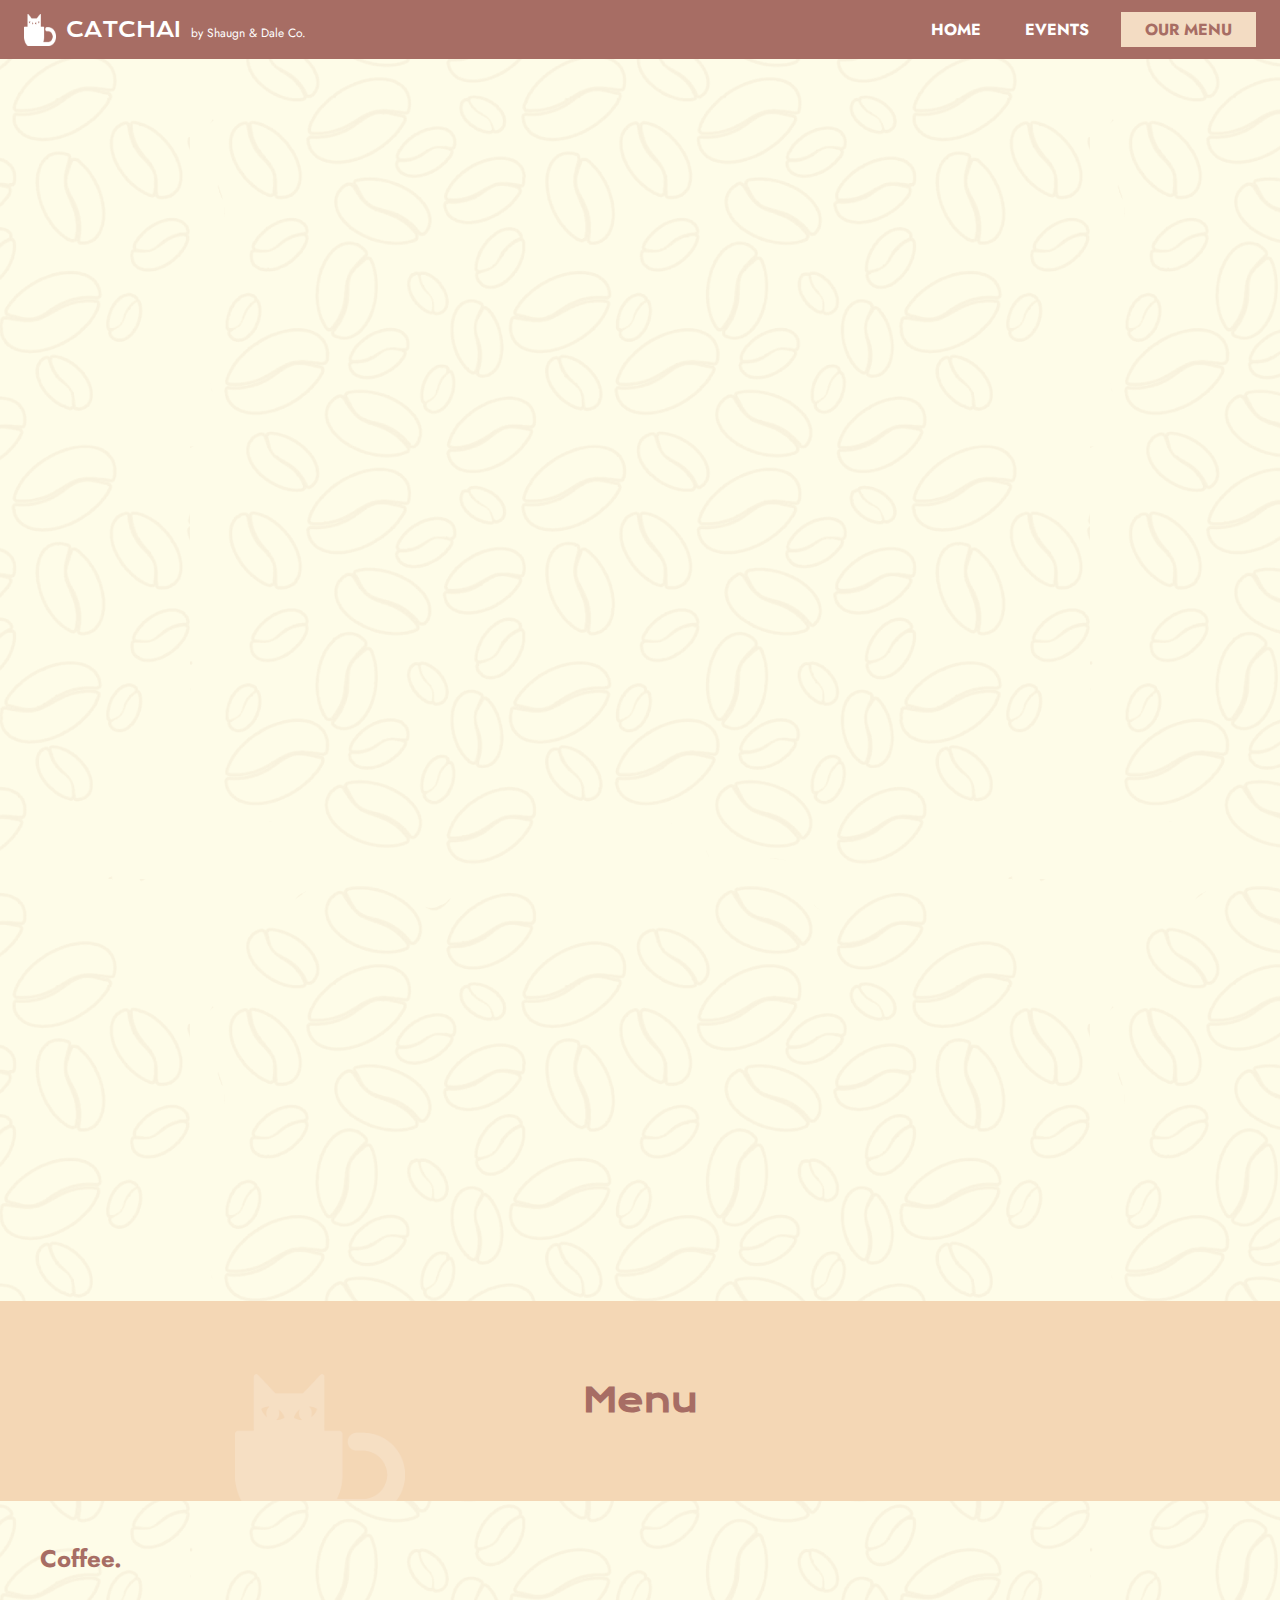
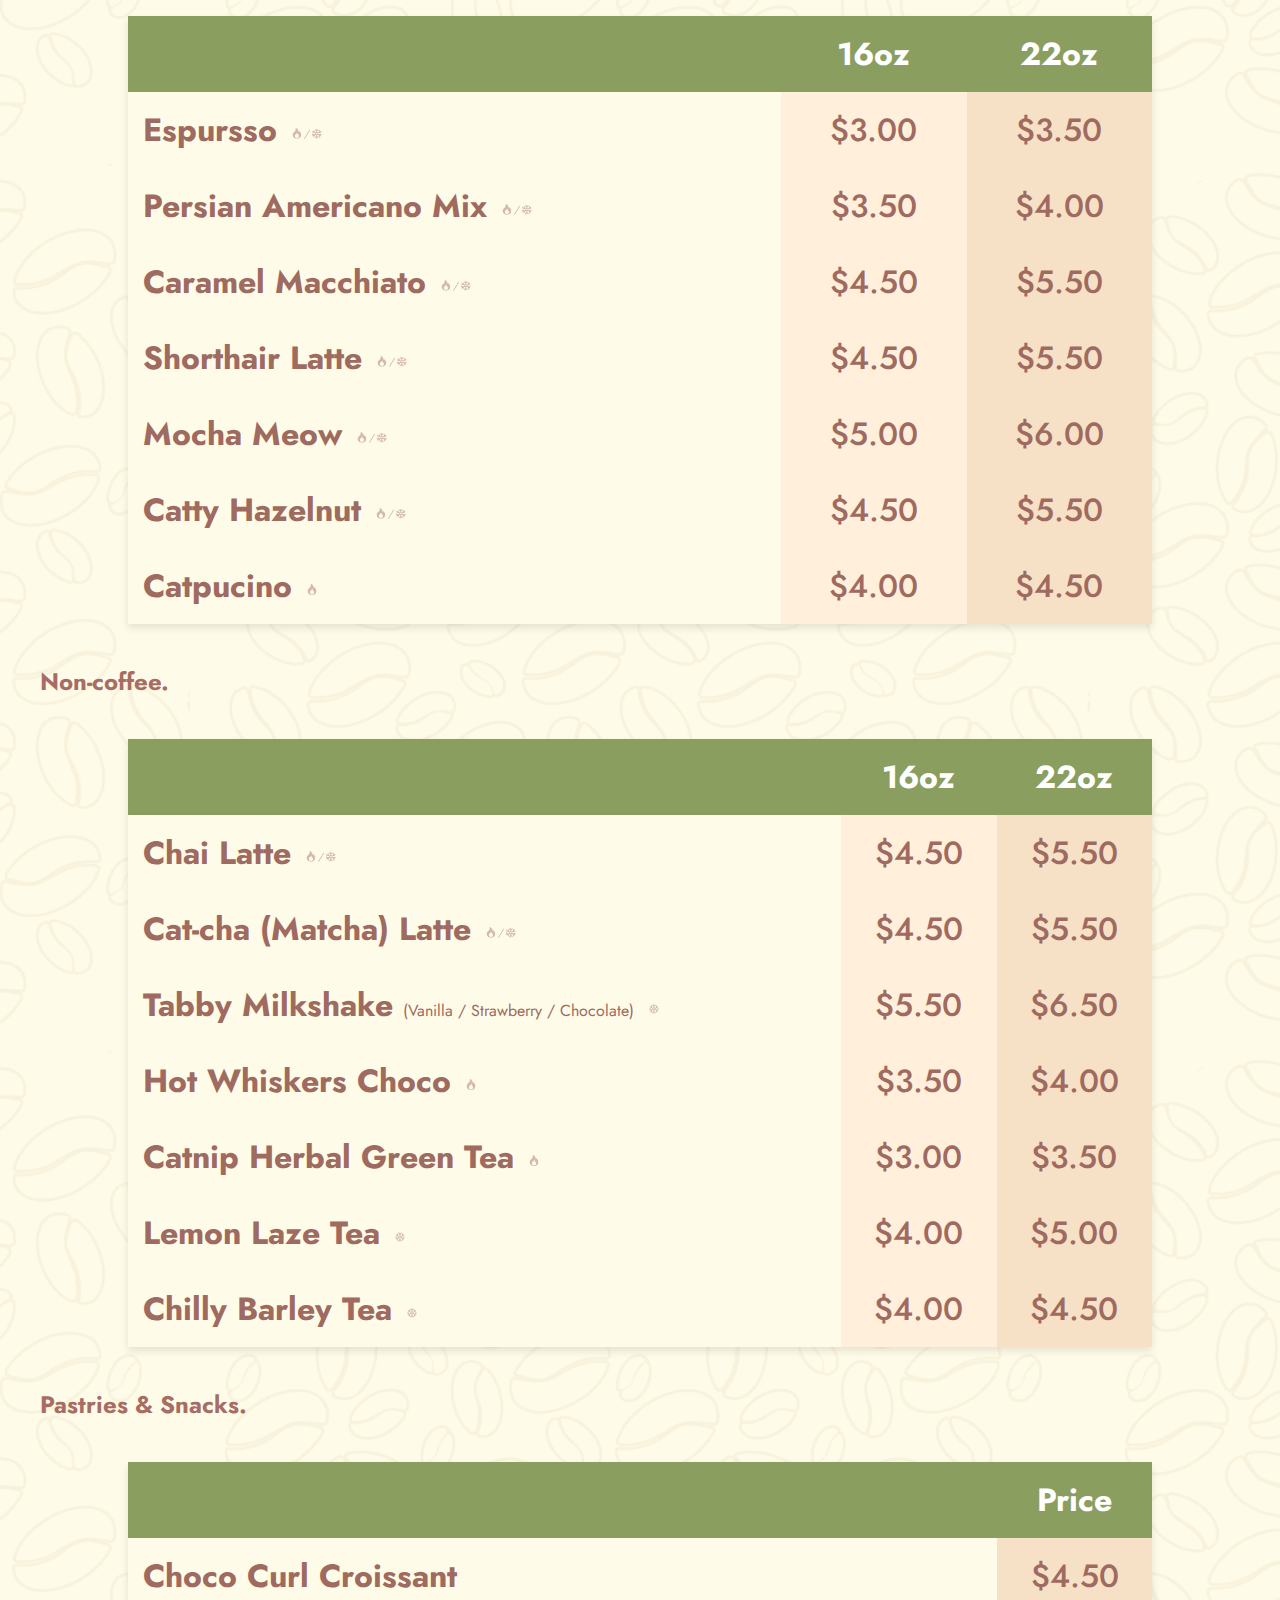
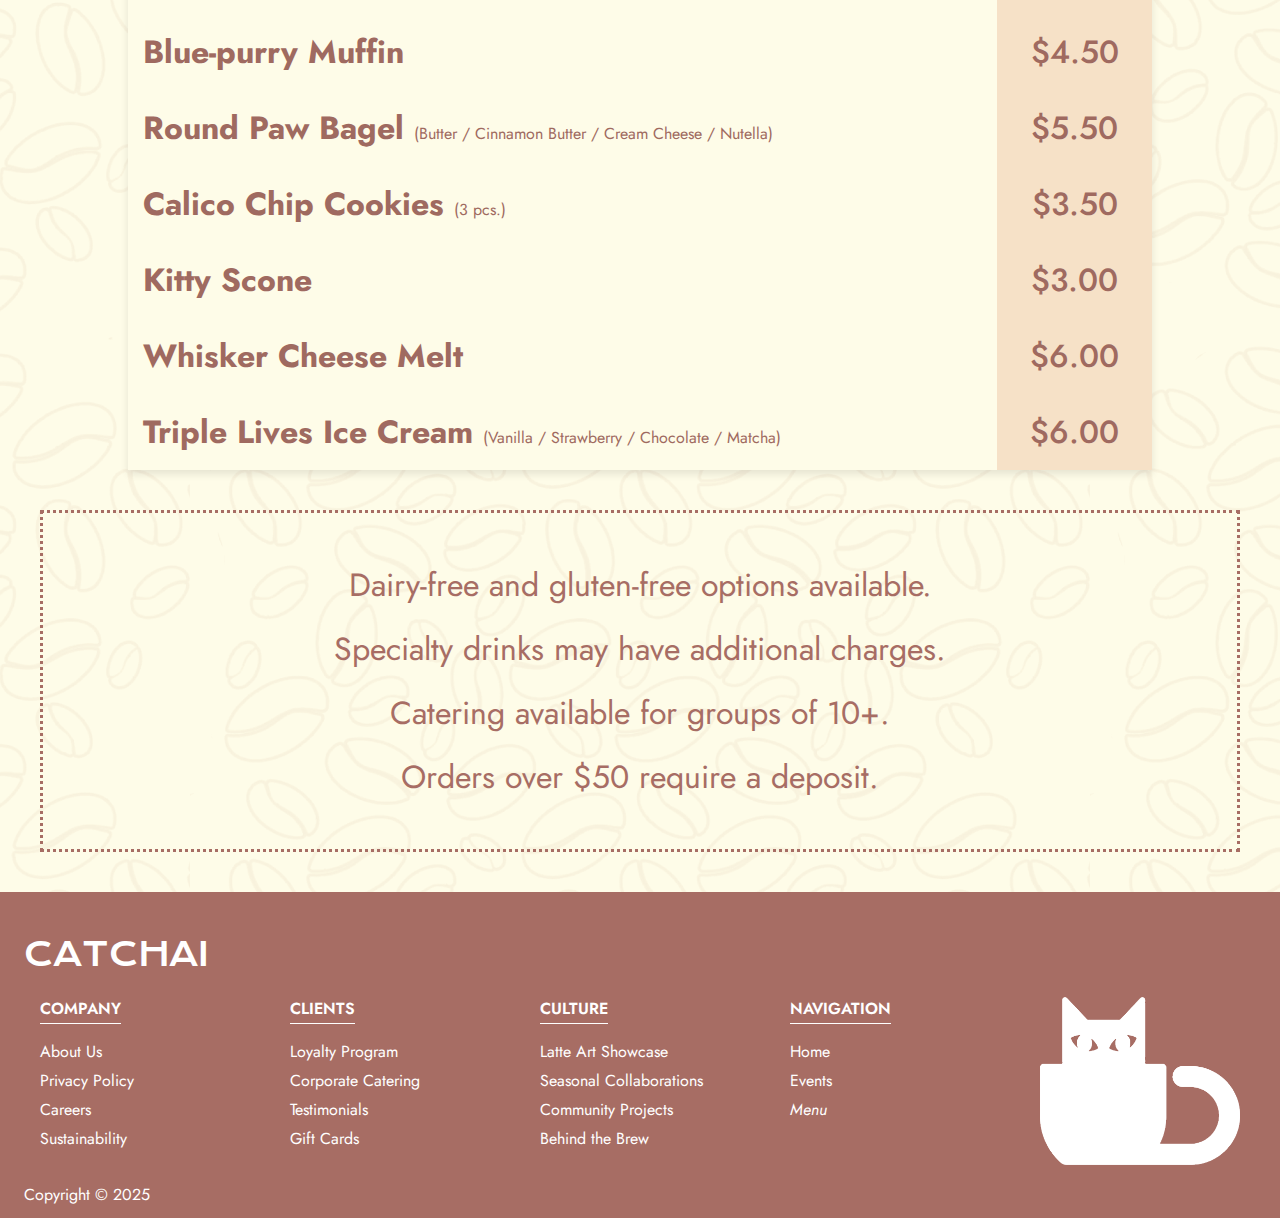
<file: menu.html>
<!DOCTYPE html>
<html lang="en">
  <head>
    <meta charset="UTF-8" />
    <title>Catchai Café Menu</title>
    <link rel="stylesheet" href="styles.css" />
    <link rel="stylesheet" href="tablestylemenu.css" />
    <link rel="stylesheet" href="anims.css" />
    <link
      href="https://fonts.googleapis.com/css2?family=Krona+One&display=swap"
      rel="stylesheet"
    />
    <link
      href="https://fonts.googleapis.com/css2?family=Jost:wght@300;400;500;600;700&display=swap"
      rel="stylesheet"
    />
  </head>

  <body>
    <header class="sticky-header">
      <div class="logo">
        <img src="img\catchailogo.png" alt="Catchai Logo" class="logo-img" />
        <span class="brand-name"><strong>CATCHAI</strong></span>
        <span class="brand-own">by Shaugn & Dale Co. </span>
      </div>
      <nav class="navbar">
        <a href="index.html" class="button">HOME</a>
        <a href="events.html" class="button">EVENTS</a>
        <a href="menu.html" class="menu-button">OUR MENU</a>
      </nav>
    </header>

    <main>
      <div class="side-image-cats fade-left">
        <div
          class="textdisplaycolor"
          style="background-color: #fefce8; text-align: right"
        >
          <h1>Lovingly poured, perfectly purr-fected.</h1>
        </div>
        <img
          src="img\hello kitty.png"
          alt="Kitty Coffee Art"
          class="displayimg"
        />
      </div>

      <div class="side-image-cats fade-right">
        <img
          src="img\kittycoffee.png"
          alt="Cat with Coffee"
          class="displayimg"
        />
        <div class="textdisplaycolor" style="background-color: #fefce8">
          <h1>Free delivery, with freebies.</h1>
        </div>
      </div>

      <div class="section-menuevent">
        <h2>Menu</h2>
      </div>

      <div class="menutitle">
        <h2>Coffee.</h2>
      </div>

      <table>
        <thead>
          <tr>
            <th></th>
            <th>16oz</th>
            <th>22oz</th>
          </tr>
        </thead>
        <tbody>
          <tr>
            <td>
              Espursso
              <img
                src="img/hotcold.png"
                alt="Hot and Cold"
                class="temp-image"
              />
            </td>
            <td>$3.00</td>
            <td>$3.50</td>
          </tr>
          <tr>
            <td>
              Persian Americano Mix
              <img
                src="img/hotcold.png"
                alt="Hot and Cold"
                class="temp-image"
              />
            </td>
            <td>$3.50</td>
            <td>$4.00</td>
          </tr>
          <tr>
            <td>
              Caramel Macchiato
              <img
                src="img/hotcold.png"
                alt="Hot and Cold"
                class="temp-image"
              />
            </td>
            <td>$4.50</td>
            <td>$5.50</td>
          </tr>
          <tr>
            <td>
              Shorthair Latte
              <img
                src="img/hotcold.png"
                alt="Hot and Cold"
                class="temp-image"
              />
            </td>
            <td>$4.50</td>
            <td>$5.50</td>
          </tr>
          <tr>
            <td>
              Mocha Meow
              <img
                src="img/hotcold.png"
                alt="Hot and Cold"
                class="temp-image"
              />
            </td>
            <td>$5.00</td>
            <td>$6.00</td>
          </tr>
          <tr>
            <td>
              Catty Hazelnut
              <img
                src="img/hotcold.png"
                alt="Hot and Cold"
                class="temp-image"
              />
            </td>
            <td>$4.50</td>
            <td>$5.50</td>
          </tr>
          <tr>
            <td>
              Catpucino
              <img src="img/hot.png" alt="Hot" class="temp-image2" />
            </td>
            <td>$4.00</td>
            <td>$4.50</td>
          </tr>
        </tbody>
      </table>

      <div class="menutitle">
        <h2>Non-coffee.</h2>
      </div>
      <table>
        <thead>
          <tr>
            <th></th>
            <th>16oz</th>
            <th>22oz</th>
          </tr>
        </thead>
        <tbody>
          <tr>
            <td>
              Chai Latte
              <img
                src="img/hotcold.png"
                alt="Hot and Cold"
                class="temp-image"
              />
            </td>
            <td>$4.50</td>
            <td>$5.50</td>
          </tr>
          <tr>
            <td>
              Cat-cha (Matcha) Latte
              <img
                src="img/hotcold.png"
                alt="Hot and Cold"
                class="temp-image"
              />
            </td>
            <td>$4.50</td>
            <td>$5.50</td>
          </tr>
          <tr>
            <td>
              Tabby Milkshake
              <span class="subtext">(Vanilla / Strawberry / Chocolate)</span>
              <img src="img/cold.png" alt="Cold" class="temp-image2" />
            </td>
            <td>$5.50</td>
            <td>$6.50</td>
          </tr>
          <tr>
            <td>
              Hot Whiskers Choco
              <img src="img/hot.png" alt="Hot" class="temp-image2" />
            </td>
            <td>$3.50</td>
            <td>$4.00</td>
          </tr>
          <tr>
            <td>
              Catnip Herbal Green Tea
              <img src="img/hot.png" alt="Hot" class="temp-image2" />
            </td>
            <td>$3.00</td>
            <td>$3.50</td>
          </tr>
          <tr>
            <td>
              Lemon Laze Tea
              <img src="img/cold.png" alt="Cold" class="temp-image2" />
            </td>
            <td>$4.00</td>
            <td>$5.00</td>
          </tr>
          <tr>
            <td>
              Chilly Barley Tea
              <img src="img/cold.png" alt="Cold" class="temp-image2" />
            </td>
            <td>$4.00</td>
            <td>$4.50</td>
          </tr>
        </tbody>
      </table>

      <div class="menutitle">
        <h2>Pastries & Snacks.</h2>
      </div>

      <table>
        <thead>
          <tr>
            <th></th>
            <th>Price</th>
          </tr>
        </thead>
        <tbody>
          <tr>
            <td>Choco Curl Croissant</td>
            <td>$4.50</td>
          </tr>
          <tr>
            <td>Blue-purry Muffin</td>
            <td>$4.50</td>
          </tr>
          <tr>
            <td>
              Round Paw Bagel
              <span class="subtext"
                >(Butter / Cinnamon Butter / Cream Cheese / Nutella)</span
              >
            </td>
            <td>$5.50</td>
          </tr>
          <tr>
            <td>Calico Chip Cookies <span class="subtext">(3 pcs.)</span></td>
            <td>$3.50</td>
          </tr>
          <tr>
            <td>Kitty Scone</td>
            <td>$3.00</td>
          </tr>
          <tr>
            <td>Whisker Cheese Melt</td>
            <td>$6.00</td>
          </tr>
          <tr>
            <td>
              Triple Lives Ice Cream
              <span class="subtext"
                >(Vanilla / Strawberry / Chocolate / Matcha)</span
              >
            </td>
            <td>$6.00</td>
          </tr>
        </tbody>
      </table>
      <div class="menu-notes">
        <div style="text-align: center">
          <p>Dairy-free and gluten-free options available.</p>
          <p>Specialty drinks may have additional charges.</p>
          <p>Catering available for groups of 10+.</p>
          <p>Orders over $50 require a deposit.</p>
        </div>
      </div>
    </main>

    <footer>
      <div class="brand-name footer">
        <div style="margin-top: 30px; font-size: 2rem">
          <strong>CATCHAI</strong>
        </div>
      </div>
      <div class="footer-list">
        <div class="footer-section">
          <h4>COMPANY</h4>
          <ul>
            <li>About Us</li>
            <li>Privacy Policy</li>
            <li>Careers</li>
            <li>Sustainability</li>
          </ul>
        </div>

        <div class="footer-section">
          <h4>CLIENTS</h4>
          <ul>
            <li>Loyalty Program</li>
            <li>Corporate Catering</li>
            <li>Testimonials</li>
            <li>Gift Cards</li>
          </ul>
        </div>

        <div class="footer-section">
          <h4>CULTURE</h4>
          <ul>
            <li>Latte Art Showcase</li>
            <li>Seasonal Collaborations</li>
            <li>Community Projects</li>
            <li>Behind the Brew</li>
          </ul>
        </div>

        <div class="footer-section">
          <h4>NAVIGATION</h4>
          <ul>
            <li><a href="index.html">Home</a></li>
            <li><a href="events.html">Events</a></li>
            <li><a href="menu.html" class="active">Menu</a></li>
          </ul>
        </div>

        <div class="footer-logo">
          <img src="img/catchailogo.png" alt="Catchai Logo" />
        </div>
      </div>
      <div class="footer"><p>Copyright © 2025</p></div>
    </footer>
  </body>
</html>
</file>
<file: styles.css>
* {
  margin: 0;
  padding: 0;
  box-sizing: border-box;
}

body {
  font-family: "Jost", sans-serif;
  background-color: #fefce8;
  background-image: url("img/beanbg.png");
  background-repeat: repeat;
  background-size: 900px auto;
  background-position: center;
  height: 100%;
}

.sticky-header {
  position: sticky;
  top: 0;
  z-index: 1000;
  background-color: #a76d64;
  display: flex;
  justify-content: space-between;
  align-items: center;
  padding: 12px 24px;
  color: white;
}

.logo {
  display: flex;
  align-items: center;
  gap: 10px;
}

.brand-name {
  font-family: "Krona One", sans-serif;
  font-size: 1.25rem;
  font-weight: 200;
}

.brand-own {
  font-size: 0.75rem;
  font-weight: 400;
  position: relative;
  top: 3px;
}

.logo-img {
  width: 32px;
  height: 32px;
}

.navbar {
  display: flex;
  align-items: center;
  gap: 20px;
}

/*@media (min-width: 1001px) {
  main {
    transform: scale(0.8);
    transform-origin: top center;
    overflow: hidden;
  }
} */

@media (min-width: 1001px) {
  main {
    font-size: 200%;
  }
}
@media (max-width: 1000px) {
  html {
    font-size: 20px;
  }

  .sticky-header {
    flex-direction: column;
    align-items: flex-start;
    padding: 24px;
  }

  .logo-img {
    width: 90px;
    height: 90px;
  }

  .brand-name {
    font-size: 3rem;
  }

  .brand-own {
    font-size: 1.5rem;
    top: 5px;
  }

  .navbar {
    flex-direction: column;
    align-items: flex-start;
    gap: 16px;
    margin-top: 16px;
    width: 100%;
  }

  .navbar a {
    font-size: 1.2rem;
    padding: 8px 0;
  }
}

.navbar .button {
  color: white;
  padding: 6px 12px;
  font-weight: bold;
  text-decoration: none;
  display: inline-block;
}

.navbar .button:hover {
  background-color: rgba(255, 255, 255, 0.127);
}

.navbar .button.active {
  color: #e7bcb0;
}

.navbar .menu-button {
  background-color: #f3dcc3;
  color: #a76d64;
  padding: 6px 24px;
  font-weight: bold;
  text-decoration: none;
  display: inline-block;
  transition: all 0.2s ease;
}

.navbar .menu-button:hover {
  background-color: #75945d;
  color: #f5f5f5;
  border: #f5f5f5;
  border-style: solid;
  box-shadow: 0 6px #f5f5f5;
  transform: translateY(-6px);
}

.navbar .menu-button:active {
  transform: translateY(3px);
  box-shadow: 0px 0px;
}

.navbar .menu-button {
  background-color: #f3dcc3;
  color: #a76d64;
  padding: 6px 24px;
  font-weight: bold;
  text-decoration: none;
  display: inline-block;
}

.active {
  font-style: italic;
}

.footer {
  top: 0;
  z-index: 1000;
  background-color: #a76d64;
  display: flex;
  justify-content: space-between;
  align-items: center;
  padding: 12px 24px;
  color: white;
}

.tagline {
  display: inline-block;
  padding: 100px 200px;
  padding-bottom: 10px;
  text-align: center;
  min-width: 100%;
}

.side-image-cats {
  display: grid;
  grid-template-columns: 1fr 1fr;
  max-width: 100%;
}

.fade-right {
  opacity: 0;
  animation: fadeInFromLeft 1s ease forwards;
}

.fade-left {
  opacity: 0;
  animation: fadeInFromRight 1s ease forwards;
}

.fade-up {
  opacity: 0;
  animation: fadeInFromDown 1s ease forwards;
}

.fade-in {
  opacity: 1;
  animation: fadeIn 1s;
}

.displayimg {
  width: 100%;
  height: 100%;
  object-fit: cover;
  display: block;
}

.section-menuevent {
  --bg-color: #f4d7b5;
  --text-color: #a76d64;
  background-color: var(--bg-color);
  position: relative;
  overflow: hidden;
  height: 200px;
  display: flex;
  align-items: center;
  justify-content: center;
}

.section-menuevent::before {
  content: "";
  position: absolute;
  bottom: -30px;
  left: 25%;
  transform: translateX(-50%);
  width: 170px;
  height: 170px;
  background-image: url("img/catchailogo.png");
  background-size: contain;
  background-repeat: no-repeat;
  background-position: center;
  opacity: 0.2;
  z-index: 1;
}

.section-menuevent h2 {
  font-family: "Krona One", sans-serif;
  font-size: 2rem;
  color: var(--text-color);
  text-align: center;
  position: relative;
  z-index: 2;
  margin: 0;
}

.textdisplaycolor {
  font-family: "Jost", sans-serif;
  background-color: #f4d7b5;
  color: #a76d64;
  padding: 40px;
  display: flex;
  flex-direction: column;
  justify-content: center;
}

.textdisplaycolor h2 {
  font-size: 3.5rem;
}

.textdisplaycolor p {
  font-size: 1.5rem;
}

.textdisplay {
  font-family: "Jost", sans-serif;
  color: #a76d64;
  padding: 40px;
  display: flex;
  flex-direction: column;
  justify-content: center;
}

.textdisplay h1 {
  font-size: 3rem;
  font-weight: 500;
}

.textdisplay h2 {
  font-size: 3rem;
}

.textdisplay p {
  font-size: 1.5rem;
}

.tagline-text {
  display: inline-block;
  font-size: 4rem;
  font-weight: 800;
  line-height: 1;

  background: linear-gradient(to bottom, #9fb081, #ab7670);
  -webkit-background-clip: text;
  -webkit-text-fill-color: transparent;
  background-clip: text;
  color: transparent;

  background-size: 100% 100%;
}

.promo-section {
  margin: 40px;
  border: 3px dotted #a76d64;
  display: grid;
  grid-template-columns: 1fr 1fr;
}

.btn {
  background: linear-gradient(to top, #f1d2af, #e7c29e);
  color: #895951;
  padding: 12px 24px;
  font-family: "Jost", sans-serif;
  font-weight: bold;
  cursor: pointer;
  transition: all 0.3s;
  text-align: center;
  border: none;
}

.btn:hover {
  color: #f5f5f5;
  border-color: #528352;
  border-style: solid;
  background: #75945d;
  box-shadow: 0 6px #528352;
  transform: translateY(-6px);
}

.promo-image {
  width: 100%;
  height: 100%;
  object-fit: cover;
  display: block;
}

.contact-section {
  margin: 40px 0;
}

.section-title {
  --bg-color: #c4d1a1;
  --text-color: #7a8f5c;
  background-color: var(--bg-color);
  position: relative;
  overflow: hidden;
  height: 200px;
  display: flex;
  align-items: center;
  justify-content: center;
}

.section-title::before {
  content: "";
  position: absolute;
  bottom: -30px;
  left: 25%;
  transform: translateX(-50%);
  width: 170px;
  height: 170px;
  background-image: url("img/catchailogo.png");
  background-size: contain;
  background-repeat: no-repeat;
  background-position: center;
  opacity: 0.2;
  z-index: 1;
}

.section-title h2 {
  font-family: "Krona One", sans-serif;
  font-size: 2rem;
  color: var(--text-color);
  text-align: center;
  position: relative;
  z-index: 2;
  margin: 0;
}

.social-icons {
  display: flex;
  justify-content: center;
  align-items: center;
  gap: 30px;
  margin-bottom: 30px;
}

.social-icon {
  width: 50px;
  height: 50px;
  object-fit: contain;
  filter: brightness(1) invert(0);
  opacity: 0.8;
  transition: transform 0.3s ease, opacity 0.3s ease;
}

.social-icon:hover {
  transform: scale(1.1);
  opacity: 1;
}

.email,
.phone {
  font-size: 1.5rem;
  color: #7a8f5c;
  margin: 10px 0;
  font-weight: 600;
}

.menutitle {
  font-family: "Jost", sans-serif;
  color: #a76d64;
  padding: 40px;
  display: flex;
  flex-direction: column;
  justify-content: center;
  font-size: 1rem;
}

.menu-notes {
  margin: 40px;
  border: 3px dotted #a76d64;
  display: grid;
  font-family: "Jost", sans-serif;
  font-weight: 400;
  color: #a76d64;
  padding: 40px;
  display: flex;
  flex-direction: column;
  justify-content: center;
  line-height: 2;
}

.image-stack {
  position: relative;
  width: 100%;
  height: auto;
}

.image-layer {
  position: absolute;
  top: 0;
  left: 0;
  width: 100%;
  height: auto;
  display: block;
}

.image-stack img:first-child {
  position: relative;
  z-index: 0;
}

.overlay {
  z-index: 0;
  pointer-events: none;
}

.text-desc {
  position: absolute;
  top: 50%;
  left: 50%;
  transform: translate(-50%, -50%);

  font-family: "Jost", sans-serif;
  font-size: 3rem;
  color: white;
  text-shadow: 2px 2px 6px rgba(0, 0, 0, 0.5);
  z-index: 2;
  text-align: center;
  font-weight: 500;
}

.footer {
  text-align: center;
  width: 100%;
  background-color: #a76d64;
  color: white;
  bottom: 0;
  left: 0;
}

.footer-top {
  text-align: left;
  margin-bottom: 20px;
}

.footer-list {
  display: flex;
  justify-content: space-between;
  background-color: #a76d64;
  font-family: "Jost", sans-serif;
  color: white;
  padding-top: 10px;
  padding-left: 40px;
  padding-right: 40px;
}

.footer-section {
  flex: 1;
  font-family: "Jost", sans-serif;
}

.footer-section h4 {
  font-weight: 600;
  margin-bottom: 10px;
  text-transform: uppercase;
  border-bottom: 1px solid white;
  display: inline-block;
  padding-bottom: 3px;
}

.footer-section a {
  color: white;
  text-decoration: none;
}

.footer-section ul {
  list-style: none;
  padding: 0;
  margin: 0;
}

.footer-section li {
  margin: 6px 0;
}

.footer-logo img {
  max-width: 200px;
  height: auto;
}
</file>
<file: tablestylemenu.css>
table {
  width: 80%;
  margin: 0 auto;
  border-collapse: collapse;
  background-color: #fefce8;
  box-shadow: 0 4px 8px rgba(0, 0, 0, 0.1);
  transition: all 0.2s ease;
}

table:hover {
  transform: scaleX(1.05);
}

thead {
  text-align: center;
  background-color: #8a9e5f;
  color: white;
}

th,
td {
  text-align: center;
  padding: 15px;
  font-size: 1em;
}

tbody td:nth-child(2) {
  background-color: #ffefdb;
  text-align: center;
  color: #9f6a60;
  font-weight: 500;
}

tbody td:last-child {
  background-color: #f6e1c7;
  text-align: center;
  color: #9f6a60;
  font-weight: 500;
}

tbody td:first-child {
  color: #9f6a60;
  text-align: left;
  font-weight: bold;
}

tbody tr {
  transition: all 0.3s ease;
}

tbody tr:hover {
  cursor: pointer;
}

tbody tr:hover td:nth-child(2) {
  background-color: #f5ffdb;
  color: #8a9e5f;
}

tbody tr:hover td:last-child {
  background-color: #e6eec7;
  color: #8a9e5f;
}

tbody tr:hover td:first-child {
  color: #8a9e5f;
}

.subtext {
  font-size: 0.5em;
  color: #9f6a60;
  font-weight: normal;
}

.temp-image {
  height: auto;
  width: 30px;
  margin-left: 5px;
  vertical-align: middle;
}

.temp-image2 {
  height: auto;
  width: 10px;
  margin-left: 5px;
  vertical-align: middle;
}
</file>
<file: anims.css>
@keyframes fadeInFromLeft {
  from {
    opacity: 0;
    transform: translateX(-50px);
  }
  to {
    opacity: 1;
    transform: translateX(0);
  }
}

@keyframes fadeInFromRight {
  from {
    opacity: 0;
    transform: translateX(50px);
  }
  to {
    opacity: 1;
    transform: translateX(0);
  }
}

@keyframes fadeInFromDown {
  from {
    opacity: 0;
    transform: translateY(50px);
  }
  to {
    opacity: 1;
    transform: translateY(0);
  }
}

@keyframes fadeIn {
  from {
    opacity: 0;
  }
  to {
    opacity: 1;
  }
}
</file>
